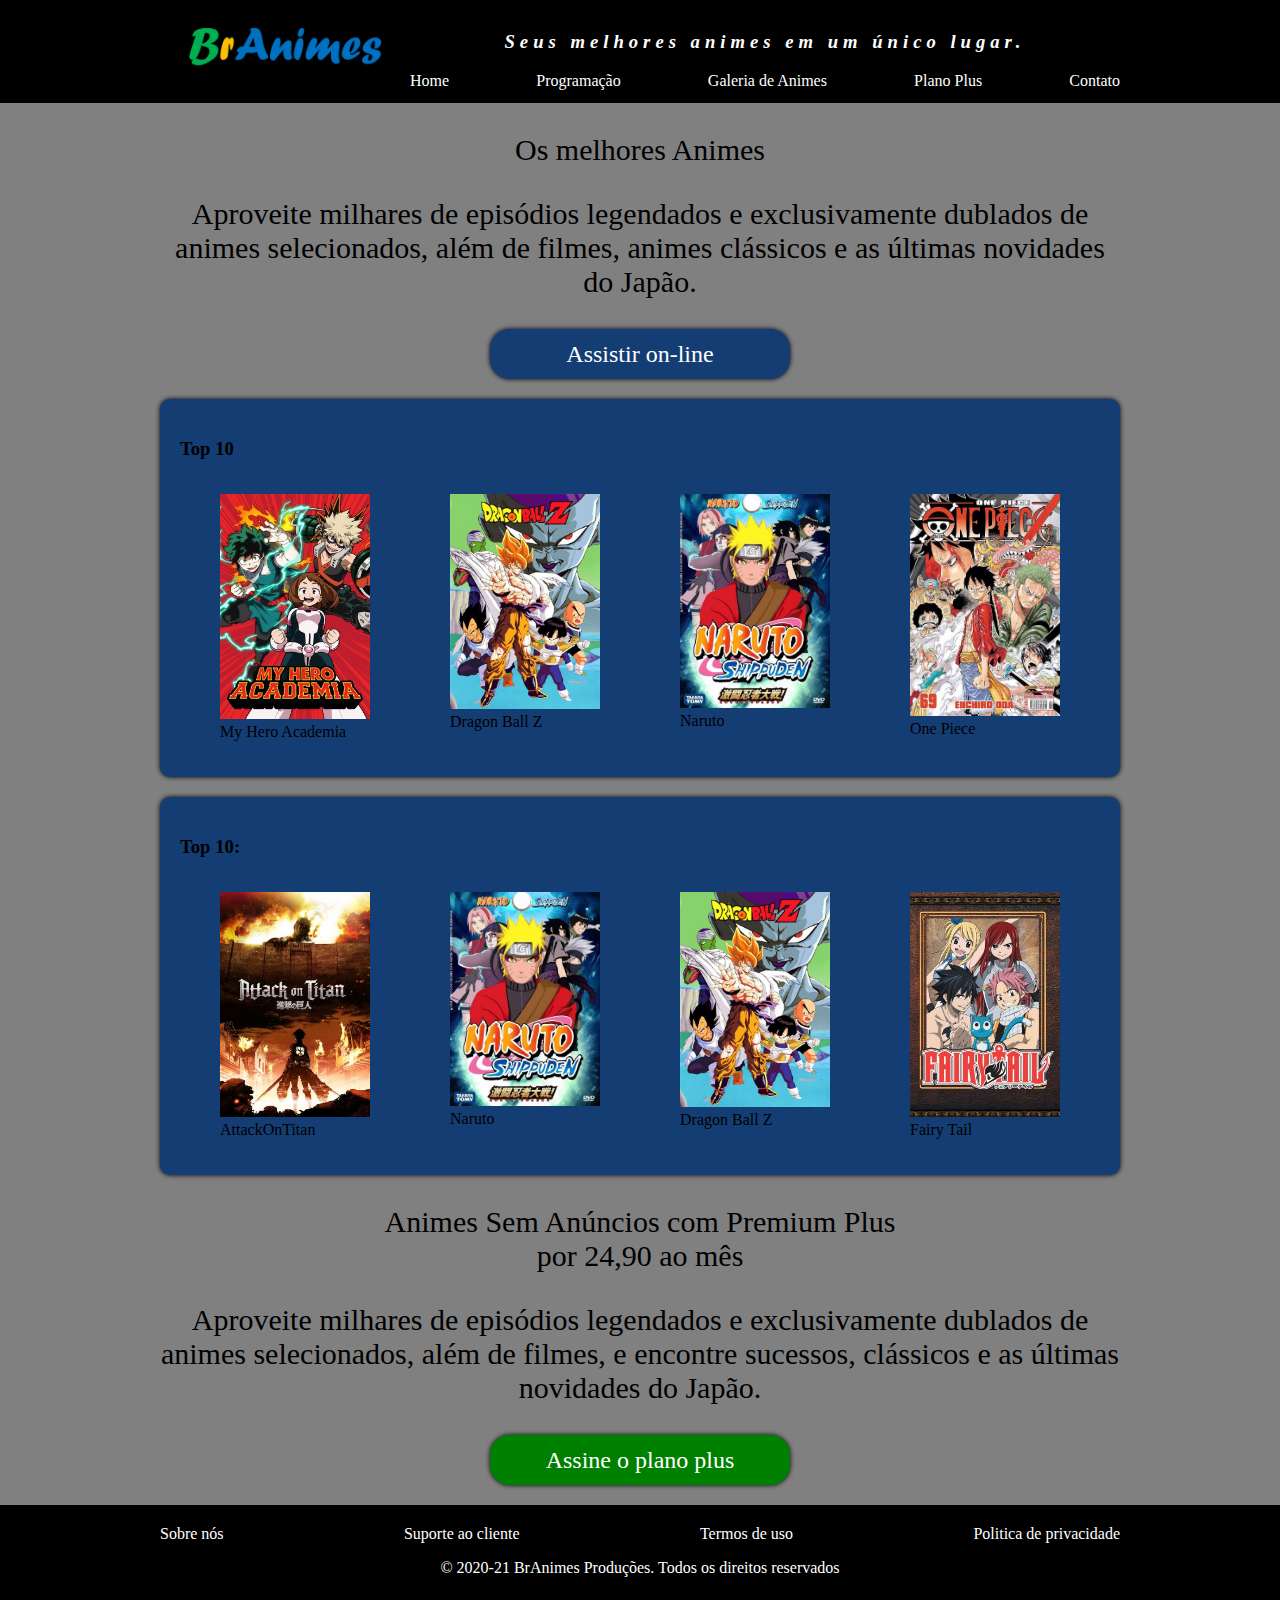
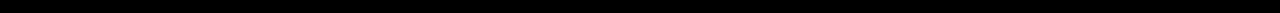
<file: index.html>
<!DOCTYPE html>
<html>

<head>
    <meta charset="UTF-8">
    <meta name="viewport" content="width=device-width, initial-scale=1.0">
    <title>Branimes</title>
    <link rel="shortcut icon" href="imagens/icone.png" type="image/x-icon">
    <link rel="stylesheet" href="css/estilo.css">
</head>

<body>

    <header>
        <div class="container">
            <section id="logo">
                <img src="imagens/logo.png">
            </section>
            <section id="direita">
                <p>Seus melhores animes em um único lugar.</p>
                <nav>
                    <a href="index.html">Home</a>
                    <a href="programacao.html">Programação</a>
                    <a href="galeria.html">Galeria de Animes</a>
                    <a href="planos.html">Plano Plus</a>
                    <a href="contato.html">Contato</a>
                </nav>
            </section>
        </div>
    </header>

    <main>
        <section class="texto_banner">
            <p>Os melhores Animes</p>
            <p>Aproveite milhares de episódios legendados e exclusivamente dublados de animes selecionados, além de
                filmes, animes clássicos e as últimas novidades do Japão.</p>
            <a href="" id="assistir">Assistir on-line</a>
        </section>

        <section class="destaque">
            <h3>Top 10</h3>
            <section>
                <figure>
                    <img src="imagens/My Hero Academia.jpg">
                    <figcaption>My Hero Academia</figcaption>
                </figure>
                <figure>
                    <img src="imagens/dragonballz.jpg">
                    <figcaption>Dragon Ball Z</figcaption>
                </figure>
                <figure>
                    <img src="imagens/naruto.jpg">
                    <figcaption>Naruto</figcaption>
                </figure>
                <figure>
                    <img src="imagens/onepiece.jpg">
                    <figcaption>One Piece</figcaption>
                </figure>
            </section>
        </section>

        <section class="destaque">
            <h3>Top 10:</h3>
            <section>
                <figure>
                    <img src="imagens/AttackOnTitan.jpg">
                    <figcaption> AttackOnTitan</figcaption>
                </figure>
                <figure>
                    <img src="imagens/naruto.jpg">
                    <figcaption>Naruto</figcaption>
                </figure>
                <figure>
                    <img src="imagens/dragonballz.jpg">
                    <figcaption>Dragon Ball Z</figcaption>
                </figure>
                <figure>
                    <img src="imagens/Fairy Tail.jpg">
                    <figcaption>Fairy Tail</figcaption>
                </figure>
            </section>
        </section>

        <section class="texto_banner">
            <p>Animes Sem Anúncios com Premium Plus <br>
                por 24,90 ao mês</p>
            <p>Aproveite milhares de episódios legendados e exclusivamente dublados de animes selecionados, além de
                filmes, e encontre sucessos, clássicos e as últimas novidades do Japão.</p>
            <a href="" id="assinar">Assine o plano plus</a>
        </section>
    </main>

    <footer>
        <div class="container">
            <nav>
                <a href="sobre.html">Sobre nós</a>
                <a href="suporte.html">Suporte ao cliente</a>
                <a href="termos.html">Termos de uso</a>
                <a href="politicas.html">Politica de privacidade</a>
            </nav>
            <p>&copy; 2020-21 BrAnimes Produções. Todos os direitos reservados</p>
        </div>
    </footer>

</body>

</html>
</file>
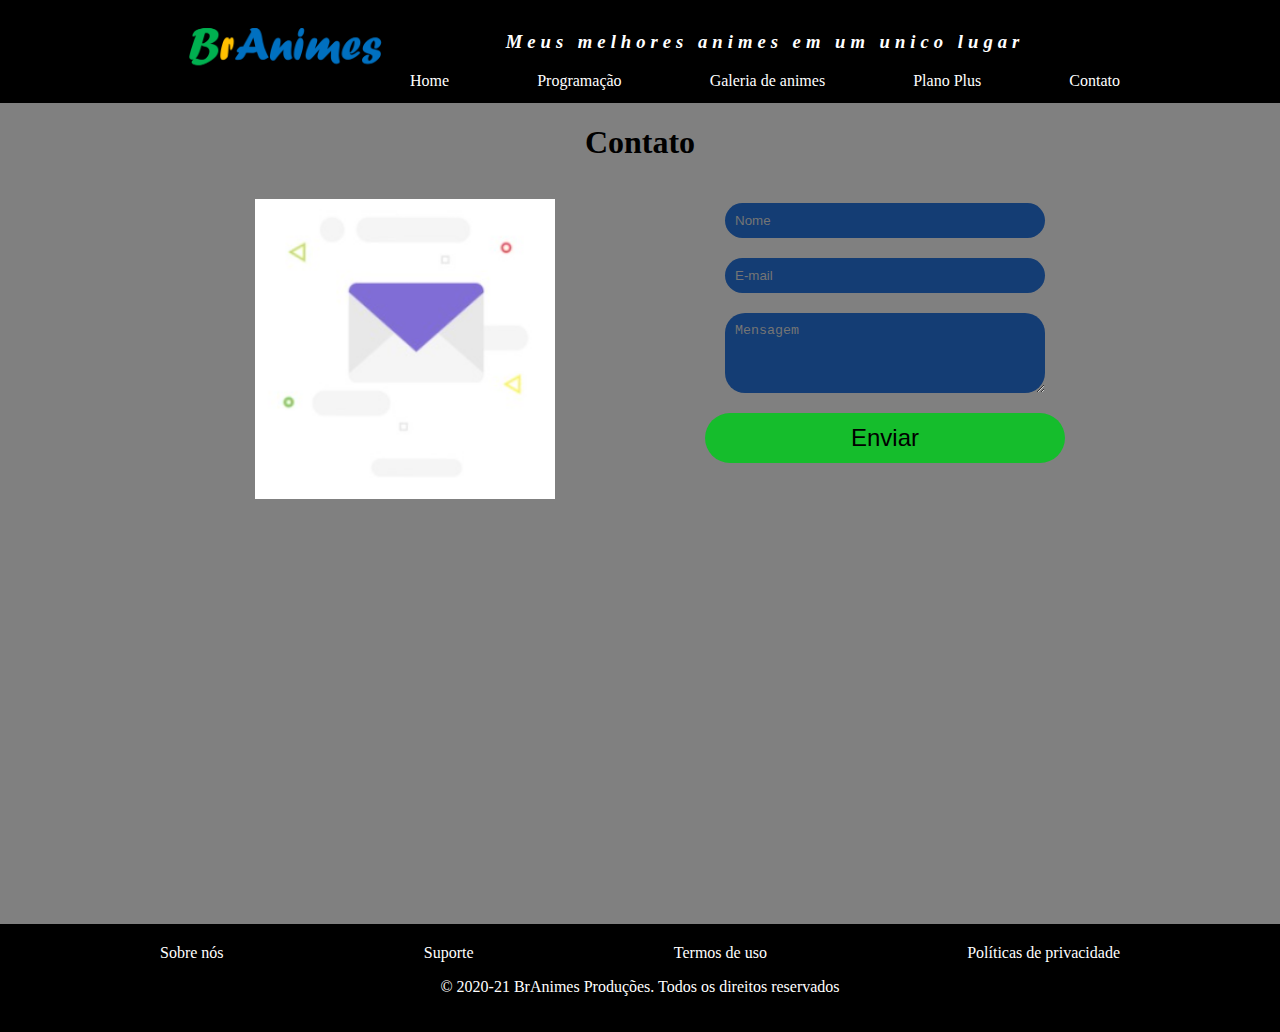
<file: contato.html>
<!DOCTYPE html>
<html lang="en">

<head>
    <meta charset="UTF-8">
    <meta http-equiv="X-UA-Compatible" content="IE=edge">
    <meta name="viewport" content="width=device-width, initial-scale=1.0">
    <title>Contato</title>
    <link rel="shortcut icon" href="imagens/icone.png" type="image/x-icon">
    <link rel="stylesheet" href="css/estilo.css">
</head>

<body>

    <header>
        <div class="container">
            <section id="logo">
                <img src="imagens/logo.png">
            </section>
            <section id="direita">
                <p>Meus melhores animes em um unico lugar</p>
                <nav>
                    <a href="index.html">Home</a>
                    <a href="programacao.html">Programação</a>
                    <a href="galeria.html">Galeria de animes</a>
                    <a href="planos.html">Plano Plus</a>
                    <a href="contato.html">Contato</a>
                </nav>
            </section>
        </div>
    </header>

    <main>
        <h1>Contato</h1>
        <section id="contato">
            <figure>
                <img src="imagens/email.png">
            </figure>
            <form>
                <input type="text" name="txtnome" placeholder="Nome">
                <input type="email" name="txtemail" placeholder="E-mail">
                <textarea rows="4" cols="40" name="msg" placeholder="Mensagem"></textarea>
                <button type="submit">Enviar</button>
            </form>
        </section>
    </main>
    <footer>
        <div class="container">
            <nav>
                <a href="sobre.html">Sobre nós</a>
                <a href="suporte.html">Suporte</a>
                <a href="termos.html">Termos de uso</a>
                <a href="politicas.html">Políticas de privacidade</a>
            </nav>
            <p> &copy; 2020-21 BrAnimes Produções. Todos os direitos reservados</p>
        </div>
    </footer>
</body>

</html>
</file>
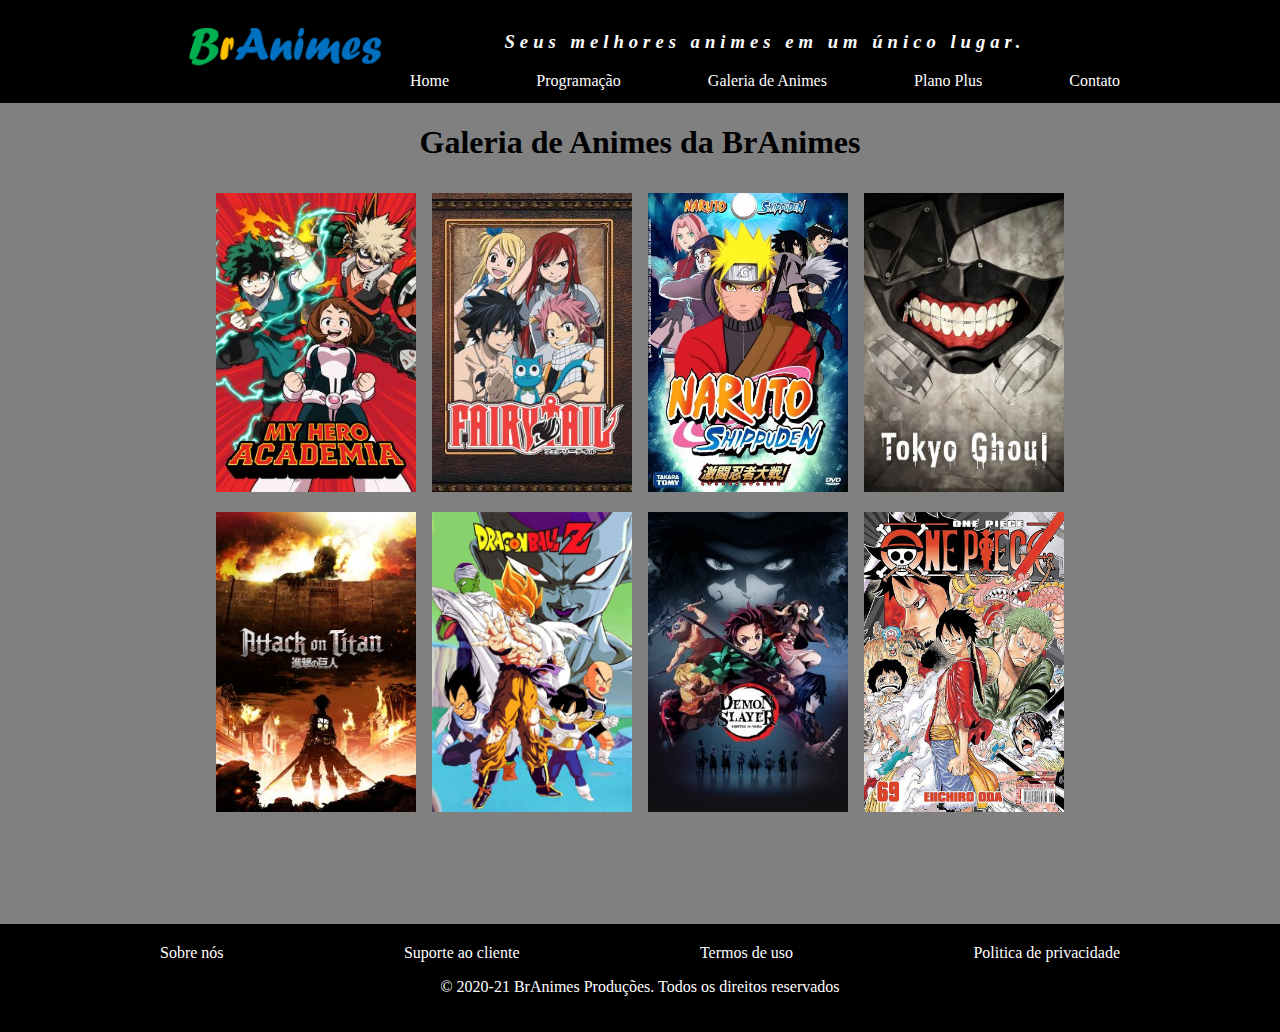
<file: galeria.html>
<!DOCTYPE html>
<html>

<head>
    <meta charset="UTF-8">
    <meta name="viewport" content="width=device-width, initial-scale=1.0">
    <title>Branimes</title>
    <link rel="shortcut icon" href="imagens/icone.png" type="image/x-icon">
    <link rel="stylesheet" href="css/estilo.css">
</head>

<body>

    <header>
        <div class="container">
            <section id="logo">
                <img src="imagens/logo.png">
            </section>
            <section id="direita">
                <p>Seus melhores animes em um único lugar.</p>
                <nav>
                    <a href="index.html">Home</a>
                    <a href="programacao.html">Programação</a>
                    <a href="galeria.html">Galeria de Animes</a>
                    <a href="planos.html">Plano Plus</a>
                    <a href="contato.html">Contato</a>
                </nav>
            </section>
        </div>
    </header>
    <main>

        <h1>Galeria de Animes da BrAnimes</h1>
        <section id="galeria">
            <img src="imagens/My Hero Academia.jpg">
            <img src="imagens/Fairy Tail.jpg">
            <img src="imagens/naruto.jpg">
            <img src="imagens/Tokyo Ghoul.jpg">
            <img src="imagens/AttackOnTitan.jpg">
            <img src="imagens/dragonballz.jpg">
            <img src="imagens/Demon Slayer.jpg">
            <img src="imagens/onepiece.jpg">
        </section>


    </main>
    <footer>
        <div class="container">
            <nav>
                <a href="sobre.html">Sobre nós</a>
                <a href="suporte.html">Suporte ao cliente</a>
                <a href="termos.html">Termos de uso</a>
                <a href="politicas.html">Politica de privacidade</a>
            </nav>
            <p>&copy; 2020-21 BrAnimes Produções. Todos os direitos reservados</p>
        </div>
    </footer>

</body>

</html>
</file>
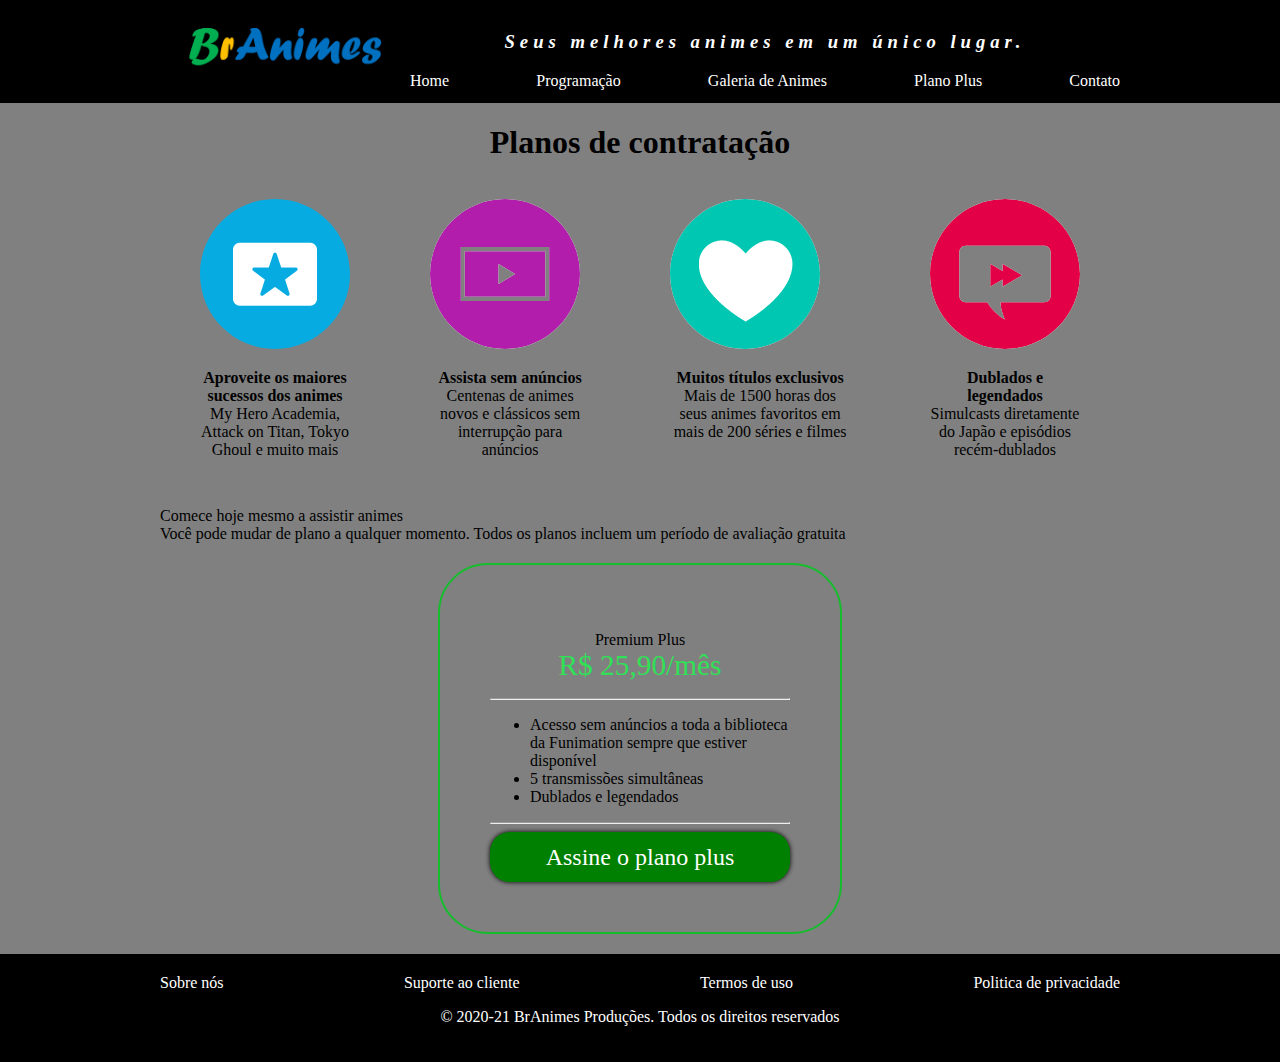
<file: planos.html>
<!DOCTYPE html>
<html>

<head>
    <meta charset="UTF-8">
    <meta name="viewport" content="width=device-width, initial-scale=1.0">
    <title>Branimes</title>
    <link rel="shortcut icon" href="imagens/icone.png" type="image/x-icon">
    <link rel="stylesheet" href="css/estilo.css">
</head>

<body>

    <header>
        <div class="container">
            <section id="logo">
                <img src="imagens/logo.png">
            </section>
            <section id="direita">
                <p>Seus melhores animes em um único lugar.</p>
                <nav>
                    <a href="index.html">Home</a>
                    <a href="programacao.html">Programação</a>
                    <a href="galeria.html">Galeria de Animes</a>
                    <a href="planos.html">Plano Plus</a>
                    <a href="contato.html">Contato</a>
                </nav>
            </section>
        </div>
    </header>
    <main>

        <h1>Planos de contratação</h1>

        <section id="destaque_plus">

            <figure>
                <img src="imagens/sucessos.png">
                <p>
                    <strong>Aproveite os maiores sucessos dos animes</strong><br>
                    My Hero Academia, Attack on Titan, Tokyo Ghoul e muito mais
                </p>
            </figure>

            <figure>
                <img src="imagens/anuncios.png">
                <p>
                    <strong>Assista sem anúncios</strong><br>
                    Centenas de animes novos e clássicos sem interrupção para anúncios
                </p>
            </figure>

            <figure>
                <img src="imagens/exclusivos.png">
                <p>
                    <strong>Muitos títulos exclusivos</strong><br>
                    Mais de 1500 horas dos seus animes favoritos em mais de 200 séries e filmes
                </p>
            </figure>

            <figure>
                <img src="imagens/dublados.png">
                <p>
                    <strong>Dublados e legendados</strong><br>
                    Simulcasts diretamente do Japão e episódios recém-dublados
                </p>
            </figure>

        </section>

        <section class="text_banner">
            <p>Comece hoje mesmo a assistir animes<br>
                Você pode mudar de plano a qualquer momento.
                Todos os planos incluem um período de avaliação gratuita</p>
        </section>

        <section class="planos">
            <p>Premium Plus<br>
                <span>R$ 25,90/mês</span>
            </p>
            <hr>
            <ul>
                <li>Acesso sem anúncios a toda a biblioteca da Funimation sempre que estiver disponível</li>
                <li>5 transmissões simultâneas</li>
                <li>Dublados e legendados</li>
            </ul>
            <hr>
            <a href="" id="assinar">Assine o plano plus</a>
        </section>

    </main>
    <footer>
        <div class="container">
            <nav>
                <a href="sobre.html">Sobre nós</a>
                <a href="suporte.html">Suporte ao cliente</a>
                <a href="termos.html">Termos de uso</a>
                <a href="politicas.html">Politica de privacidade</a>
            </nav>
            <p>&copy; 2020-21 BrAnimes Produções. Todos os direitos reservados</p>
        </div>
    </footer>

</body>

</html>
</file>
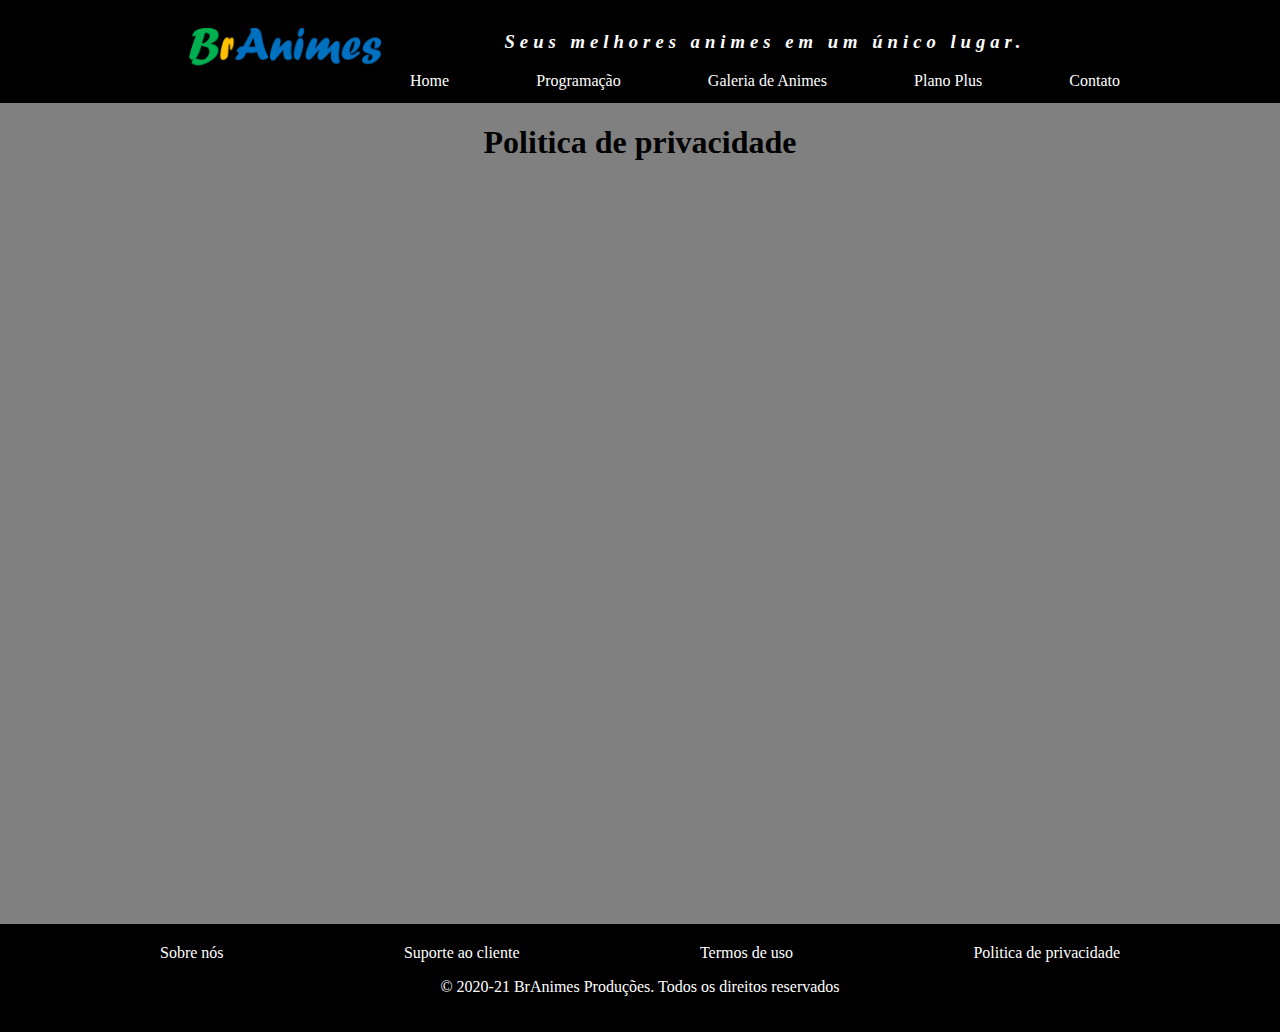
<file: politicas.html>
<!DOCTYPE html>
<html>

<head>
    <meta charset="UTF-8">
    <meta name="viewport" content="width=device-width, initial-scale=1.0">
    <title>Branimes</title>
    <link rel="shortcut icon" href="imagens/icone.png" type="image/x-icon">
    <link rel="stylesheet" href="css/estilo.css">
</head>

<body>

    <header>
        <div class="container">
            <section id="logo">
                <img src="imagens/logo.png">
            </section>
            <section id="direita">
                <p>Seus melhores animes em um único lugar.</p>
                <nav>
                    <a href="index.html">Home</a>
                    <a href="programacao.html">Programação</a>
                    <a href="galeria.html">Galeria de Animes</a>
                    <a href="planos.html">Plano Plus</a>
                    <a href="contato.html">Contato</a>
                </nav>
            </section>
        </div>
    </header>
    <main>
        <h1>Politica de privacidade</h1>
    </main>
    <footer>
        <div class="container">
            <nav>
                <a href="sobre.html">Sobre nós</a>
                <a href="suporte.html">Suporte ao cliente</a>
                <a href="termos.html">Termos de uso</a>
                <a href="politicas.html">Politica de privacidade</a>
            </nav>
            <p>&copy; 2020-21 BrAnimes Produções. Todos os direitos reservados</p>
        </div>
    </footer>

</body>

</html>
</file>
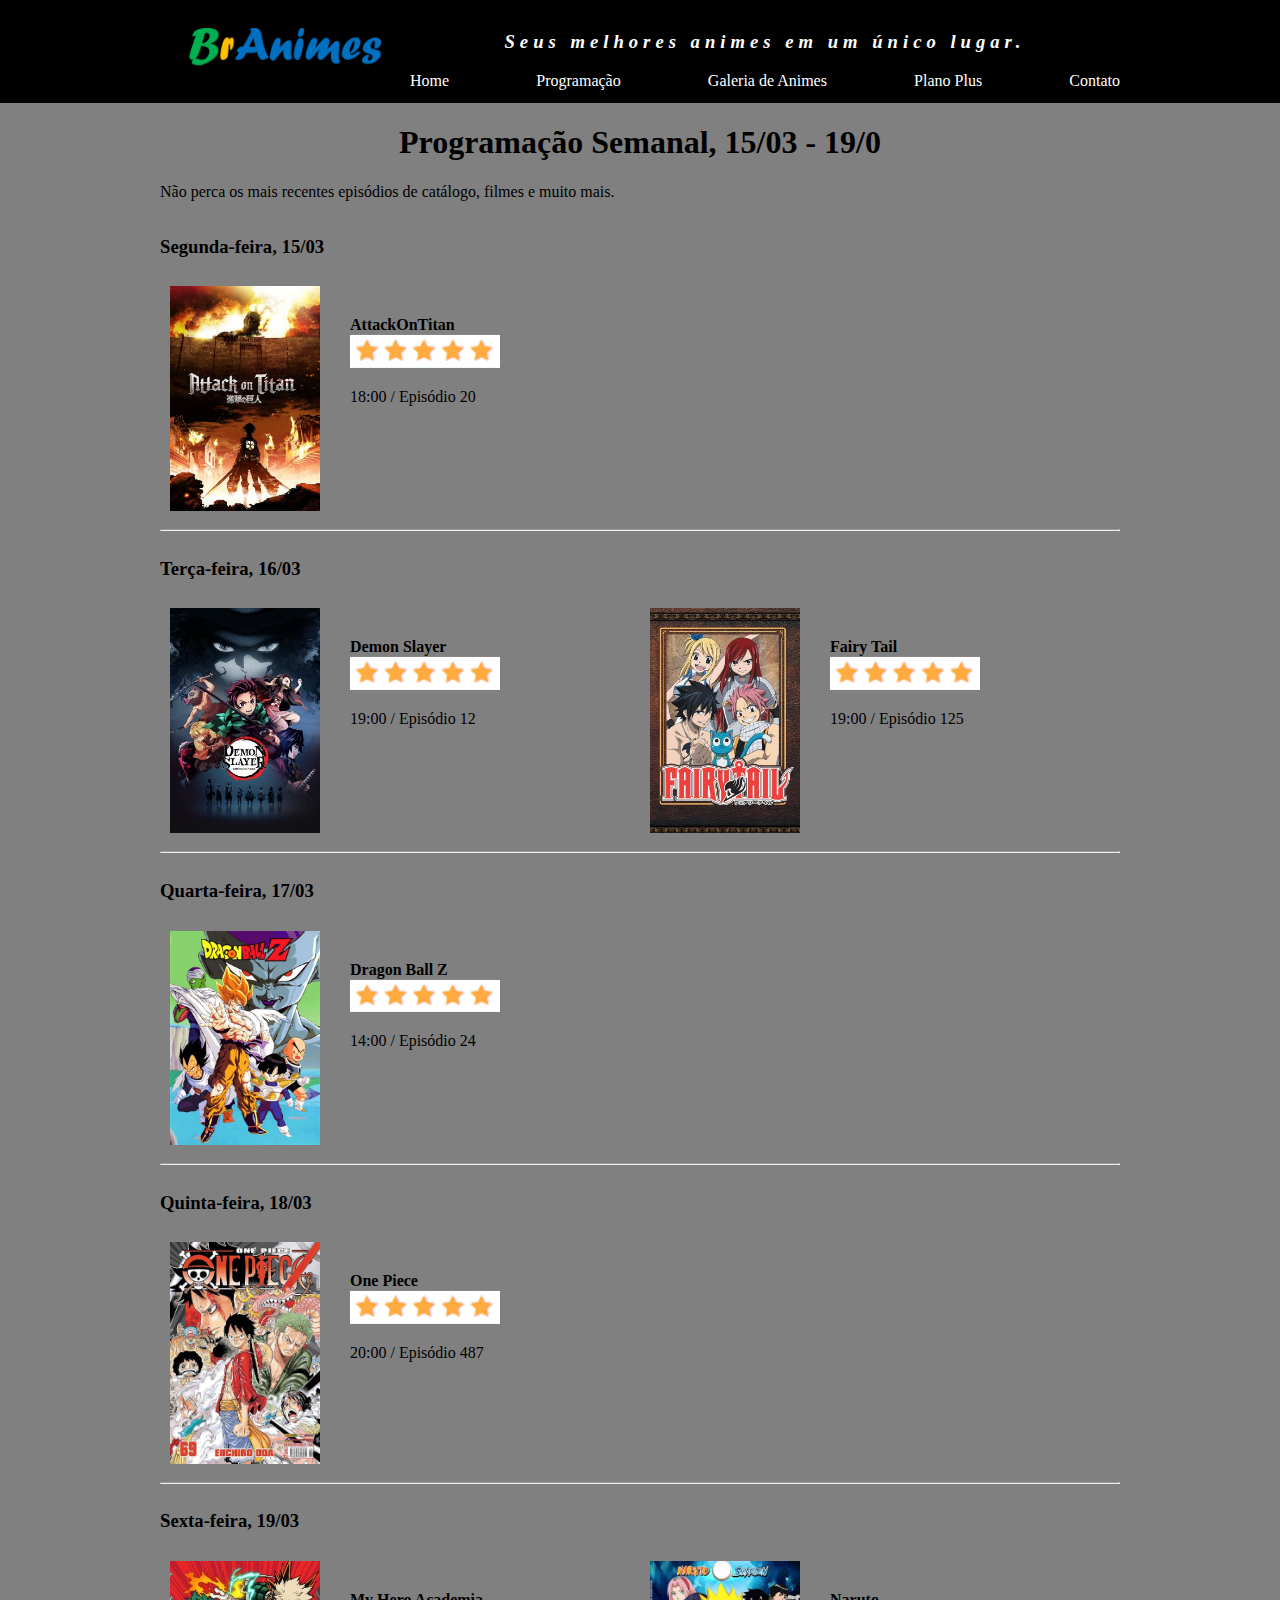
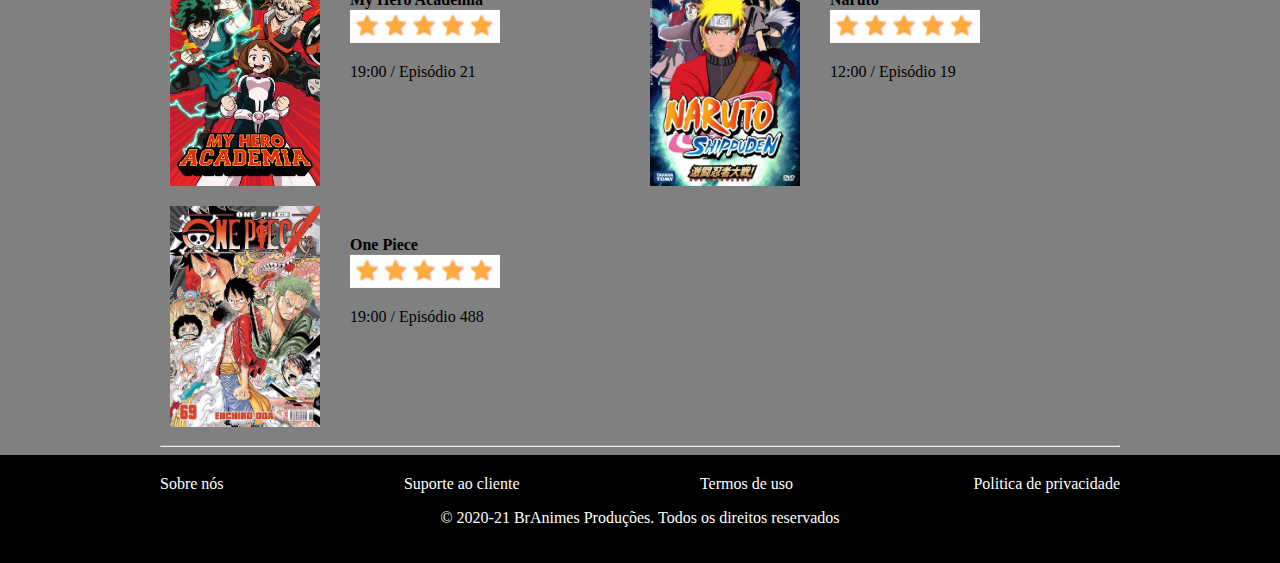
<file: programacao.html>
<!DOCTYPE html>
<html>

<head>
    <meta charset="UTF-8">
    <meta name="viewport" content="width=device-width, initial-scale=1.0">
    <title>Branimes</title>
    <link rel="shortcut icon" href="imagens/icone.png" type="image/x-icon">
    <link rel="stylesheet" href="css/estilo.css">
</head>

<body>

    <header>
        <div class="container">
            <section id="logo">
                <img src="imagens/logo.png">
            </section>
            <section id="direita">
                <p>Seus melhores animes em um único lugar.</p>
                <nav>
                    <a href="index.html">Home</a>
                    <a href="programacao.html">Programação</a>
                    <a href="galeria.html">Galeria de Animes</a>
                    <a href="planos.html">Plano Plus</a>
                    <a href="contato.html">Contato</a>
                </nav>
            </section>
        </div>
    </header>
    <main>
        <h1>Programação Semanal, 15/03 - 19/0</h1>

        <section>
            <p>Não perca os mais recentes episódios de catálogo, filmes e muito mais.</p>
        </section>

        <section class="programacao">
            <h3>Segunda-feira, 15/03</h3>
            <article>
                <img src="imagens/AttackOnTitan.jpg">
                <section>
                    <strong>AttackOnTitan</strong><br>
                    <img src="imagens/star.png">
                    <p>18:00 / Episódio 20</p>
                </section>
            </article>
        </section>
        <hr>

        <section class="programacao">
            <h3>Terça-feira, 16/03</h3>
            <article>
                <img src="imagens/Demon Slayer.jpg">
                <section>
                    <strong>Demon Slayer</strong><br>
                    <img src="imagens/star.png">
                    <p>19:00 / Episódio 12</p>
                </section>
            </article>

            <article>
                <img src="imagens/Fairy Tail.jpg">
                <section>
                    <strong>Fairy Tail</strong><br>
                    <img src="imagens/star.png">
                    <p>19:00 / Episódio 125</p>
                </section>
            </article>
        </section>
        <hr>

        <section class="programacao">
            <h3>Quarta-feira, 17/03</h3>
            <article>
                <img src="imagens/dragonballz.jpg">
                <section>
                    <strong>Dragon Ball Z</strong><br>
                    <img src="imagens/star.png">
                    <p>14:00 / Episódio 24</p>
                </section>
            </article>
        </section>
        <hr>

        <section class="programacao">
            <h3>Quinta-feira, 18/03</h3>
            <article>
                <img src="imagens/onepiece.jpg">
                <section>
                    <strong>One Piece</strong><br>
                    <img src="imagens/star.png">
                    <p>20:00 / Episódio 487</p>
                </section>
            </article>
        </section>
        <hr>


        <section class="programacao">
            <h3>Sexta-feira, 19/03</h3>
            <article>
                <img src="imagens/My Hero Academia.jpg">
                <section>
                    <strong>My Hero Academia</strong><br>
                    <img src="imagens/star.png">
                    <p>19:00 / Episódio 21</p>
                </section>
            </article>

            <article>
                <img src="imagens/naruto.jpg">
                <section>
                    <strong>Naruto</strong><br>
                    <img src="imagens/star.png">
                    <p>12:00 / Episódio 19</p>
                </section>
            </article>

            <article>
                <img src="imagens/onepiece.jpg">
                <section>
                    <strong>One Piece</strong><br>
                    <img src="imagens/star.png">
                    <p>19:00 / Episódio 488</p>
                </section>
            </article>
        </section>
        <hr>



    </main>
    <footer>
        <div class="container">
            <nav>
                <a href="sobre.html">Sobre nós</a>
                <a href="suporte.html">Suporte ao cliente</a>
                <a href="termos.html">Termos de uso</a>
                <a href="politicas.html">Politica de privacidade</a>
            </nav>
            <p>&copy; 2020-21 BrAnimes Produções. Todos os direitos reservados</p>
        </div>
    </footer>

</body>

</html>
</file>
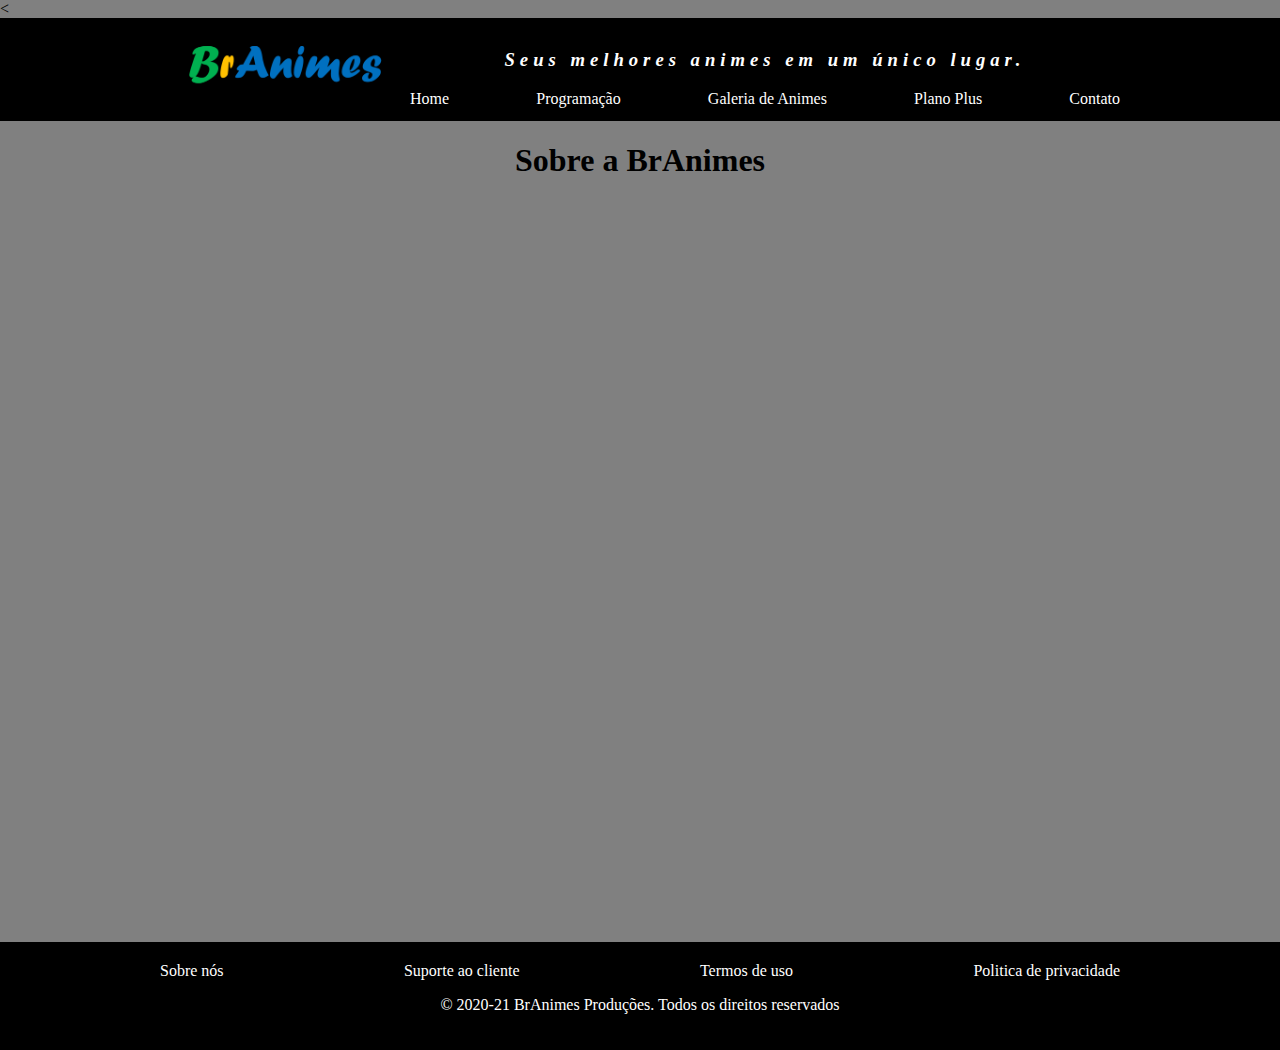
<file: sobre.html>
<!DOCTYPE html>
<html>

<head>
    <meta charset="UTF-8">
    <meta name="viewport" content="width=device-width, initial-scale=1.0">
    <title>Branimes</title>
    <link rel="shortcut icon" href="imagens/icone.png" type="image/x-icon">
    <link rel="stylesheet" href="css/estilo.css">
</head>

<body>

    <<header>
        <div class="container">
            <section id="logo">
                <img src="imagens/logo.png">
            </section>
            <section id="direita">
                <p>Seus melhores animes em um único lugar.</p>
                <nav>
                    <a href="index.html">Home</a>
                    <a href="programacao.html">Programação</a>
                    <a href="galeria.html">Galeria de Animes</a>
                    <a href="planos.html">Plano Plus</a>
                    <a href="contato.html">Contato</a>
                </nav>
            </section>
        </div>
        </header>
        <main>

            <h1>Sobre a BrAnimes</h1>

        </main>
        <footer>
            <div class="container">
                <nav>
                    <a href="sobre.html">Sobre nós</a>
                    <a href="suporte.html">Suporte ao cliente</a>
                    <a href="termos.html">Termos de uso</a>
                    <a href="politicas.html">Politica de privacidade</a>
                </nav>
                <p>&copy; 2020-21 BrAnimes Produções. Todos os direitos reservados</p>
            </div>
        </footer>

</body>

</html>
</file>
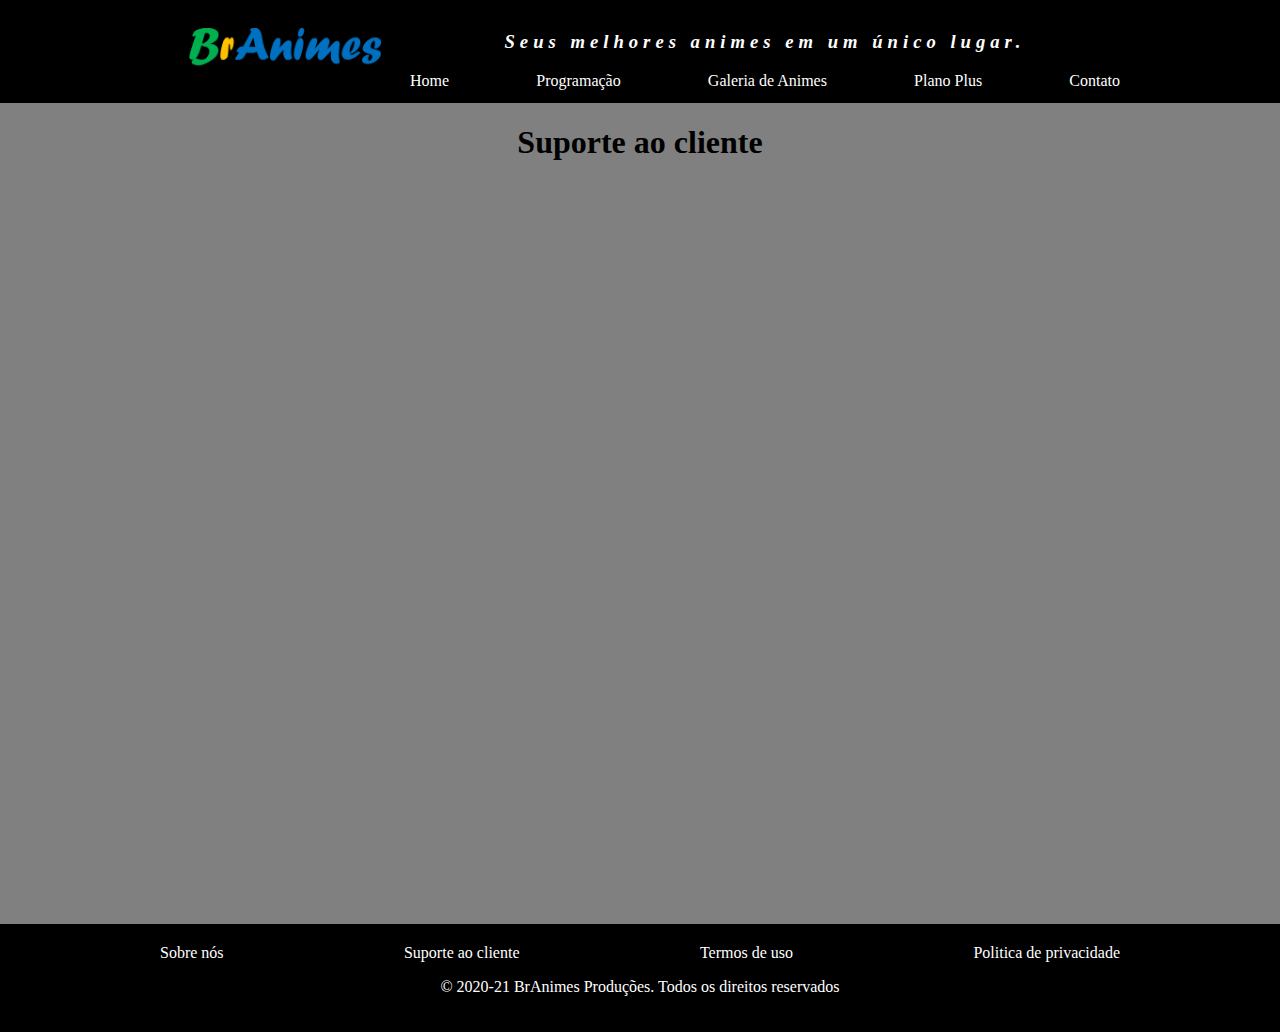
<file: suporte.html>
<!DOCTYPE html>
<html>

<head>
    <meta charset="UTF-8">
    <meta name="viewport" content="width=device-width, initial-scale=1.0">
    <title>Branimes</title>
    <link rel="shortcut icon" href="imagens/icone.png" type="image/x-icon">
    <link rel="stylesheet" href="css/estilo.css">
</head>

<body>

    <header>
        <div class="container">
            <section id="logo">
                <img src="imagens/logo.png">
            </section>
            <section id="direita">
                <p>Seus melhores animes em um único lugar.</p>
                <nav>
                    <a href="index.html">Home</a>
                    <a href="programacao.html">Programação</a>
                    <a href="galeria.html">Galeria de Animes</a>
                    <a href="planos.html">Plano Plus</a>
                    <a href="contato.html">Contato</a>
                </nav>
            </section>
        </div>
    </header>
    <main>

        <h1>Suporte ao cliente</h1>

    </main>
    <footer>
        <div class="container">
            <nav>
                <a href="sobre.html">Sobre nós</a>
                <a href="suporte.html">Suporte ao cliente</a>
                <a href="termos.html">Termos de uso</a>
                <a href="politicas.html">Politica de privacidade</a>
            </nav>
            <p>&copy; 2020-21 BrAnimes Produções. Todos os direitos reservados</p>
        </div>
    </footer>

</body>

</html>
</file>
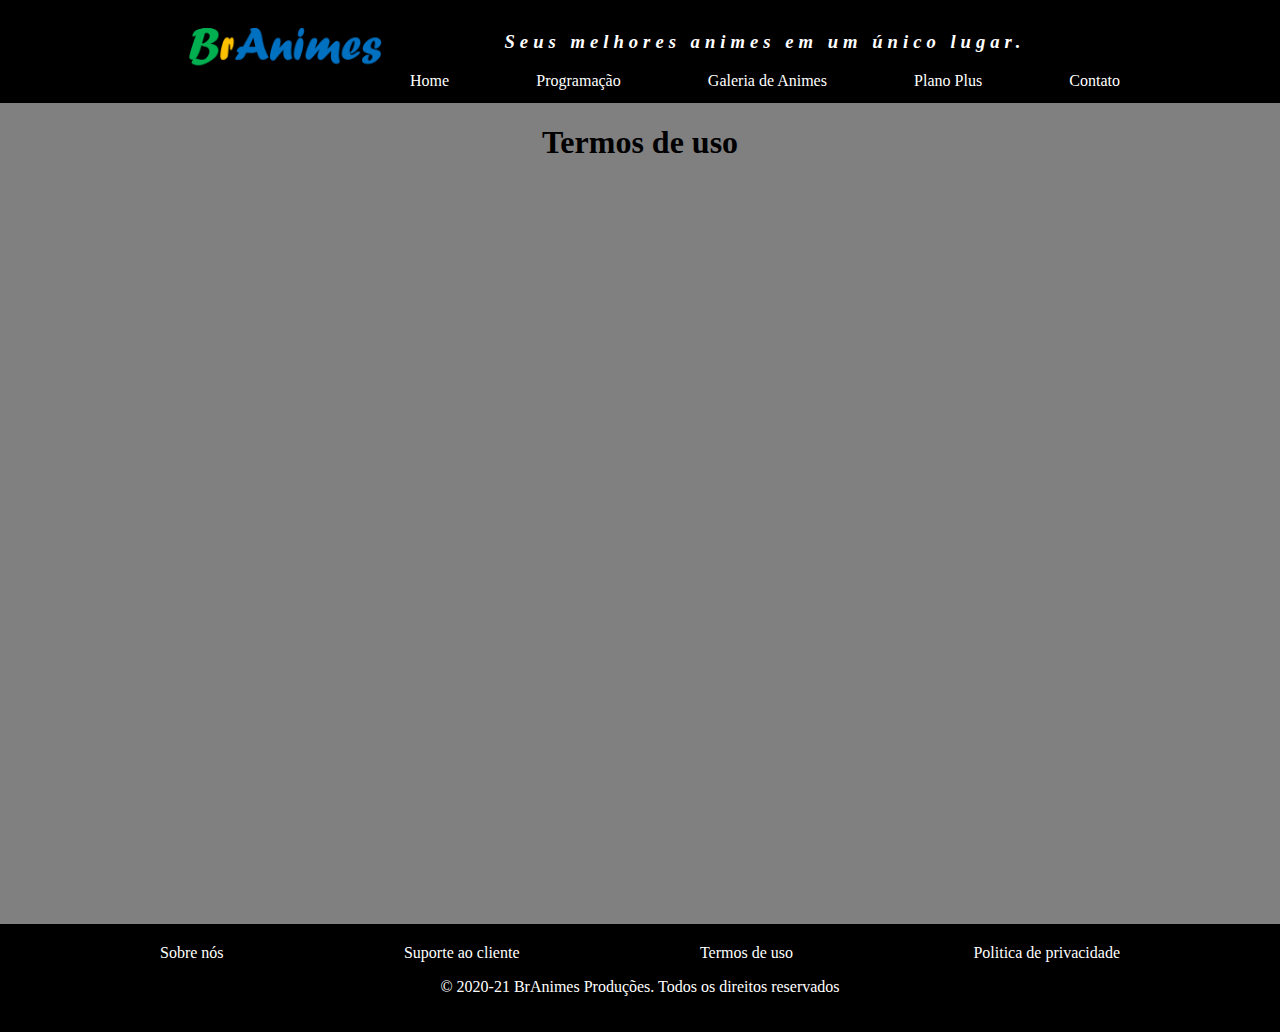
<file: termos.html>
<!DOCTYPE html>
<html>

<head>
    <meta charset="UTF-8">
    <meta name="viewport" content="width=device-width, initial-scale=1.0">
    <title>Branimes</title>
    <link rel="shortcut icon" href="imagens/icone.png" type="image/x-icon">
    <link rel="stylesheet" href="css/estilo.css">
</head>

<body>

    <header>
        <div class="container">
            <section id="logo">
                <img src="imagens/logo.png">
            </section>
            <section id="direita">
                <p>Seus melhores animes em um único lugar.</p>
                <nav>
                    <a href="index.html">Home</a>
                    <a href="programacao.html">Programação</a>
                    <a href="galeria.html">Galeria de Animes</a>
                    <a href="planos.html">Plano Plus</a>
                    <a href="contato.html">Contato</a>
                </nav>
            </section>
        </div>
    </header>
    <main>

        <h1>Termos de uso</h1>

    </main>
    <footer>
        <div class="container">
            <nav>
                <a href="sobre.html">Sobre nós</a>
                <a href="suporte.html">Suporte ao cliente</a>
                <a href="termos.html">Termos de uso</a>
                <a href="politicas.html">Politica de privacidade</a>
            </nav>
            <p>&copy; 2020-21 BrAnimes Produções. Todos os direitos reservados</p>
        </div>
    </footer>

</body>

</html>
</file>
<file: css/estilo.css>
body{
    margin: 0;
    background-color: grey;
}

.container{
    width: 960px;
    margin: auto;
}

header{
    background-color: #000000;
    color: #ffffff;
}

header .container{
    display: flex;
    align-items: center;
}

#logo{
    width: 250px;
}

#logo img{
    width: 100%;
}

#direita{
    flex-grow: 1;
    text-align: center;
}

#direita p{
    letter-spacing: 5px;
    font-size: 14pt;
    font-style: italic;
    font-weight: bold;
}

header nav{
    display: flex;
    justify-content: space-between;

}

header nav a {
    text-decoration: none;
    color:#ffffff;

}


header nav a:hover {
    background-color: grey;
    color: black


}

footer{
    
    background-color:black;
    color: #ffffff;
    text-align: center;
    padding: 20px;
}

footer nav{
    display: flex;
    justify-content: space-between;

}

footer nav a{
    text-decoration: none;
    color:#ffffff;
}

footer nav a:hover{ 
    color: grey;
    text-decoration: underline overline;

}

main{
    width: 960px;
    margin: auto;
    min-height: 800px;

}

main h1{

text-align: center;

}

.texto_banner{
    font-size: 30px;
    text-align: center;
    margin: 20px 0px;

}



    #assistir, #assinar{
        text-decoration: none;
        width: 300px;
        height: 50px;
        color: #ffffff;
        display: block;
        font-size: 18pt;
        margin: auto;
        line-height: 50px;
        border-radius: 20px;
        box-shadow: 0px 0px 5px #000;


} /**/

#assistir{
    background-color: #143d74;


}

#assinar{

    background-color: green;
    text-align: center;

}

.destaque{
    background-color: #143d74;
    margin-top: 20px;
    margin-bottom: 20px;
    padding: 20px;
    border-radius: 10px;
    box-shadow: 0px 0px 5px #000 ;

}

.destaque section{
    display: flex;

}

.destaque figure img{
    width: 150px;

}

.programacao{
    display: flex;
    flex-wrap: wrap;

}

.programacao h3{
    width: 100%;

}

.programacao article img{
    width: 150px; 


}

.programacao article{

width: 50%;
display: flex;
padding: 10px;
box-sizing: border-box;

}

.programacao article section{
    padding: 30px;

}

#destaque_plus{

    display: flex;
}

#destaque_plus p{
    text-align: center;
    

}

.planos{
    width: 300px;
    text-align: center;
    margin: 20px auto;
    border-radius: 50px;
    padding: 50px;
    border: 2px solid #15bd2c;
}

.planos ul{
    text-align: left;

}

.planos p span{
    font-size: 22pt ;
    color: #30e056;

}

#galeria{
    display: flex;
    flex-wrap: wrap;
    justify-content: center;
}

#galeria img{
    width: 200px;
    margin: 10px 8px;
}

#contato{
    display: flex;
    justify-content: space-around;

}

input, textarea{
    display: block;
    width: 300px;
    background-color: #143d74;
    margin: 20px;
    padding: 10px;
    border-radius: 20px;
    border: none;
}

#contato button{
    font-size: 18pt;
    width: 100%;
    height: 50px;
    background-color: #15bd2c;
    border-radius: 50px;
    border: none;

}

#contato img{
    width: 300px;
    height: 300px;

}
</file>
